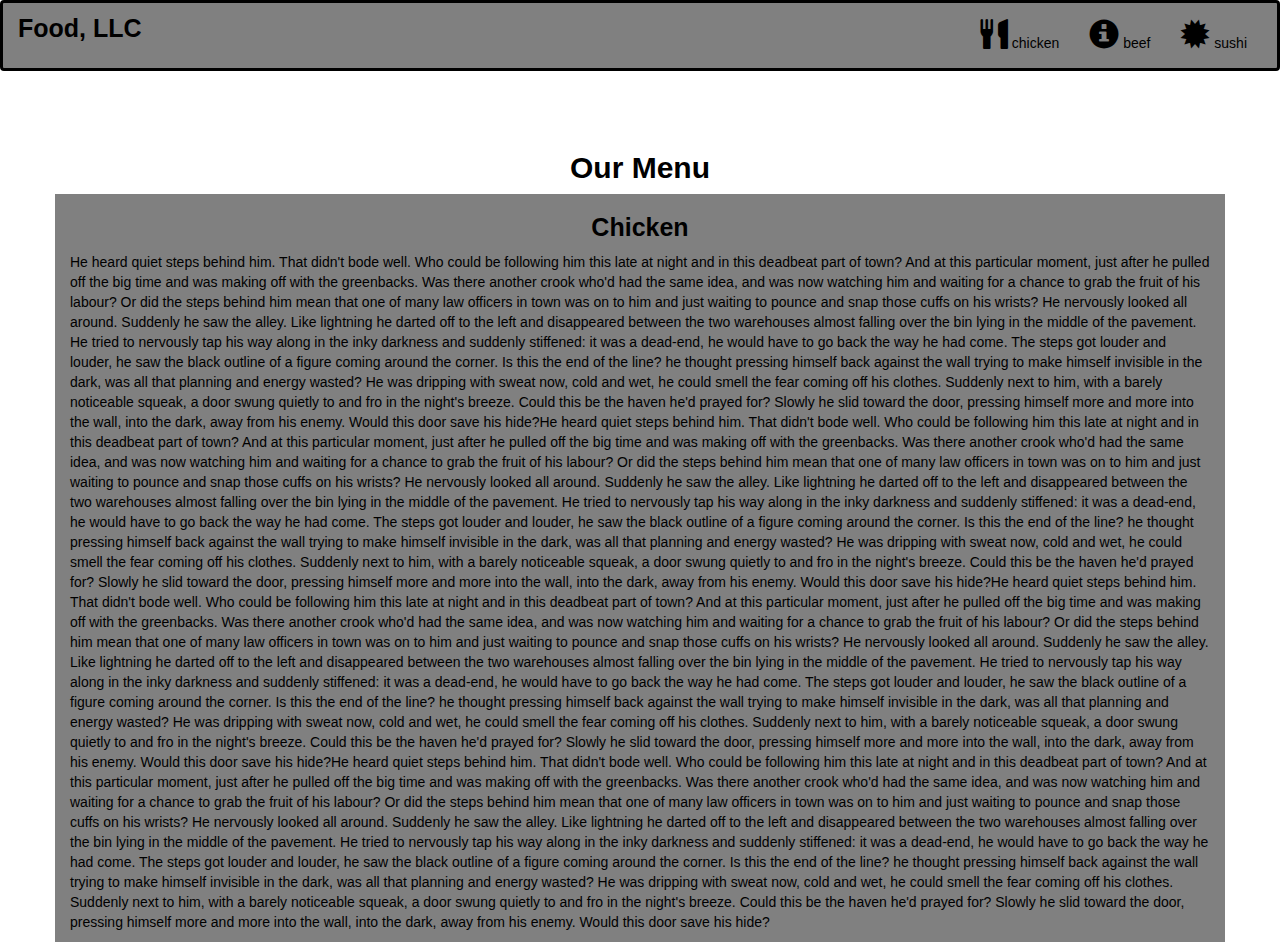
<file: Assignment3_Giteshlad/index.html>
<!DOCTYPE html>
<html lang="en">
    <head>
        <meta charset="UTF-8">
        <meta http-equiv="X-UA-Compatible" content="IE=edge">
        <meta name="viewport" content="width=device-width, initial-scale=1.0">
        <title>Module 3 Coding Assignment</title>
        <link rel="stylesheet" href="https://maxcdn.bootstrapcdn.com/bootstrap/3.4.1/css/bootstrap.min.css">
        <link rel="stylesheet" href="style.css">
        <script src="https://ajax.googleapis.com/ajax/libs/jquery/3.5.1/jquery.min.js"></script>
        <script src="https://maxcdn.bootstrapcdn.com/bootstrap/3.4.1/js/bootstrap.min.js"></script>
    </head>
    <body>
        <nav class="navbar navbar-inverse">
            <div class="container-fluid">
                <div class="navbar-header">
                    <button type="button" class="navbar-toggle" data-toggle="collapse" data-target="#myNavbar">
                        <span class="icon-bar"></span>
                        <span class="icon-bar"></span>
                        <span class="icon-bar"></span>
                    </button>
                    <a class="navbar-brand" href="#">
                        <font color="black">Food, LLC
        </font>
                    </a>
                </div>
                <div class="collapse navbar-collapse" id="myNavbar">
                    <ul class="nav navbar-nav navbar-right">
                        <li style>
                            <a href="#">
                                <span class="glyphicon glyphicon-cutlery"></span>
                                chicken
                            </a>
                        </li>
                        <li>
                            <a href="#">
                                <span class="glyphicon glyphicon-info-sign"></span>
                                beef
                            </a>
                        </li>
                        <li>
                            <a href="#">
                                <span class="glyphicon glyphicon-certificate"></span>
                                sushi
                            </a>
                        </li>
                    </ul>
                </div>
            </div>
        </nav>
        <br>
        <br>
        <h1>
            <p class="text-center">Our Menu</p>
        </h1>
        <div id="main-content" class="container">
            <div id="home-tiles" class="row">
                <div class="col-md-12 col-sm-12 col-xs-12">
                    <p id="chickstory">
                    <h2>Chicken</h2>
                    He heard quiet steps behind him. That didn't bode well. Who could be following him this late at night and in this deadbeat part of town? And at this particular moment, just after he pulled off the big time and was making off with the greenbacks. Was there another crook who'd had the same idea, and was now watching him and waiting for a chance to grab the fruit of his labour? Or did the steps behind him mean that one of many law officers in town was on to him and just waiting to pounce and snap those cuffs on his wrists? He nervously looked all around. Suddenly he saw the alley. Like lightning he darted off to the left and disappeared between the two warehouses almost falling over the bin lying in the middle of the pavement. He tried to nervously tap his way along in the inky darkness and suddenly stiffened: it was a dead-end, he would have to go back the way he had come. The steps got louder and louder, he saw the black outline of a figure coming around the corner. Is this the end of the line? he thought pressing himself back against the wall trying to make himself invisible in the dark, was all that planning and energy wasted? He was dripping with sweat now, cold and wet, he could smell the fear coming off his clothes. Suddenly next to him, with a barely noticeable squeak, a door swung quietly to and fro in the night's breeze. Could this be the haven he'd prayed for? Slowly he slid toward the door, pressing himself more and more into the wall, into the dark, away from his enemy. Would this door save his hide?He heard quiet steps behind him. That didn't bode well. Who could be following him this late at night and in this deadbeat part of town? And at this particular moment, just after he pulled off the big time and was making off with the greenbacks. Was there another crook who'd had the same idea, and was now watching him and waiting for a chance to grab the fruit of his labour? Or did the steps behind him mean that one of many law officers in town was on to him and just waiting to pounce and snap those cuffs on his wrists? He nervously looked all around. Suddenly he saw the alley. Like lightning he darted off to the left and disappeared between the two warehouses almost falling over the bin lying in the middle of the pavement. He tried to nervously tap his way along in the inky darkness and suddenly stiffened: it was a dead-end, he would have to go back the way he had come. The steps got louder and louder, he saw the black outline of a figure coming around the corner. Is this the end of the line? he thought pressing himself back against the wall trying to make himself invisible in the dark, was all that planning and energy wasted? He was dripping with sweat now, cold and wet, he could smell the fear coming off his clothes. Suddenly next to him, with a barely noticeable squeak, a door swung quietly to and fro in the night's breeze. Could this be the haven he'd prayed for? Slowly he slid toward the door, pressing himself more and more into the wall, into the dark, away from his enemy. Would this door save his hide?He heard quiet steps behind him. That didn't bode well. Who could be following him this late at night and in this deadbeat part of town? And at this particular moment, just after he pulled off the big time and was making off with the greenbacks. Was there another crook who'd had the same idea, and was now watching him and waiting for a chance to grab the fruit of his labour? Or did the steps behind him mean that one of many law officers in town was on to him and just waiting to pounce and snap those cuffs on his wrists? He nervously looked all around. Suddenly he saw the alley. Like lightning he darted off to the left and disappeared between the two warehouses almost falling over the bin lying in the middle of the pavement. He tried to nervously tap his way along in the inky darkness and suddenly stiffened: it was a dead-end, he would have to go back the way he had come. The steps got louder and louder, he saw the black outline of a figure coming around the corner. Is this the end of the line? he thought pressing himself back against the wall trying to make himself invisible in the dark, was all that planning and energy wasted? He was dripping with sweat now, cold and wet, he could smell the fear coming off his clothes. Suddenly next to him, with a barely noticeable squeak, a door swung quietly to and fro in the night's breeze. Could this be the haven he'd prayed for? Slowly he slid toward the door, pressing himself more and more into the wall, into the dark, away from his enemy. Would this door save his hide?He heard quiet steps behind him. That didn't bode well. Who could be following him this late at night and in this deadbeat part of town? And at this particular moment, just after he pulled off the big time and was making off with the greenbacks. Was there another crook who'd had the same idea, and was now watching him and waiting for a chance to grab the fruit of his labour? Or did the steps behind him mean that one of many law officers in town was on to him and just waiting to pounce and snap those cuffs on his wrists? He nervously looked all around. Suddenly he saw the alley. Like lightning he darted off to the left and disappeared between the two warehouses almost falling over the bin lying in the middle of the pavement. He tried to nervously tap his way along in the inky darkness and suddenly stiffened: it was a dead-end, he would have to go back the way he had come. The steps got louder and louder, he saw the black outline of a figure coming around the corner. Is this the end of the line? he thought pressing himself back against the wall trying to make himself invisible in the dark, was all that planning and energy wasted? He was dripping with sweat now, cold and wet, he could smell the fear coming off his clothes. Suddenly next to him, with a barely noticeable squeak, a door swung quietly to and fro in the night's breeze. Could this be the haven he'd prayed for? Slowly he slid toward the door, pressing himself more and more into the wall, into the dark, away from his enemy. Would this door save his hide?
            
</p></div></div></div></body></html>
</file>
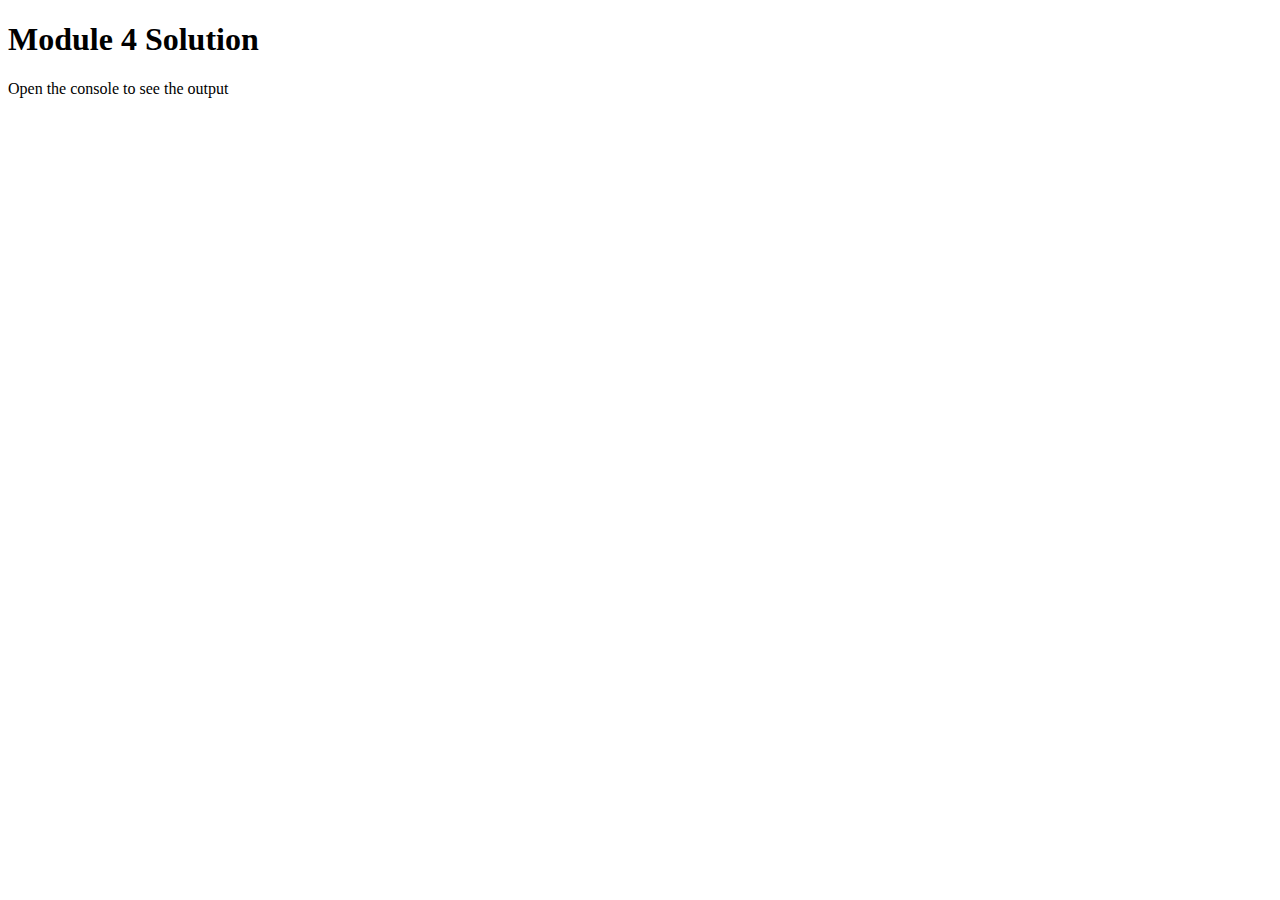
<file: Assignment4_Giteshlad/index.html>
<!DOCTYPE html>
<html>
<head>
  <meta charset="utf-8">
  <title>Module 4 Solution Starter</title>
  <script src="SpeakHello.js"></script>
  <script src="SpeakGoodBye.js"></script>
  <script src="script.js"></script>
</head>
<body>
  <h1>Module 4 Solution </h1>
  <p> Open the console to see the output</p>
</body>
</html>
</file>
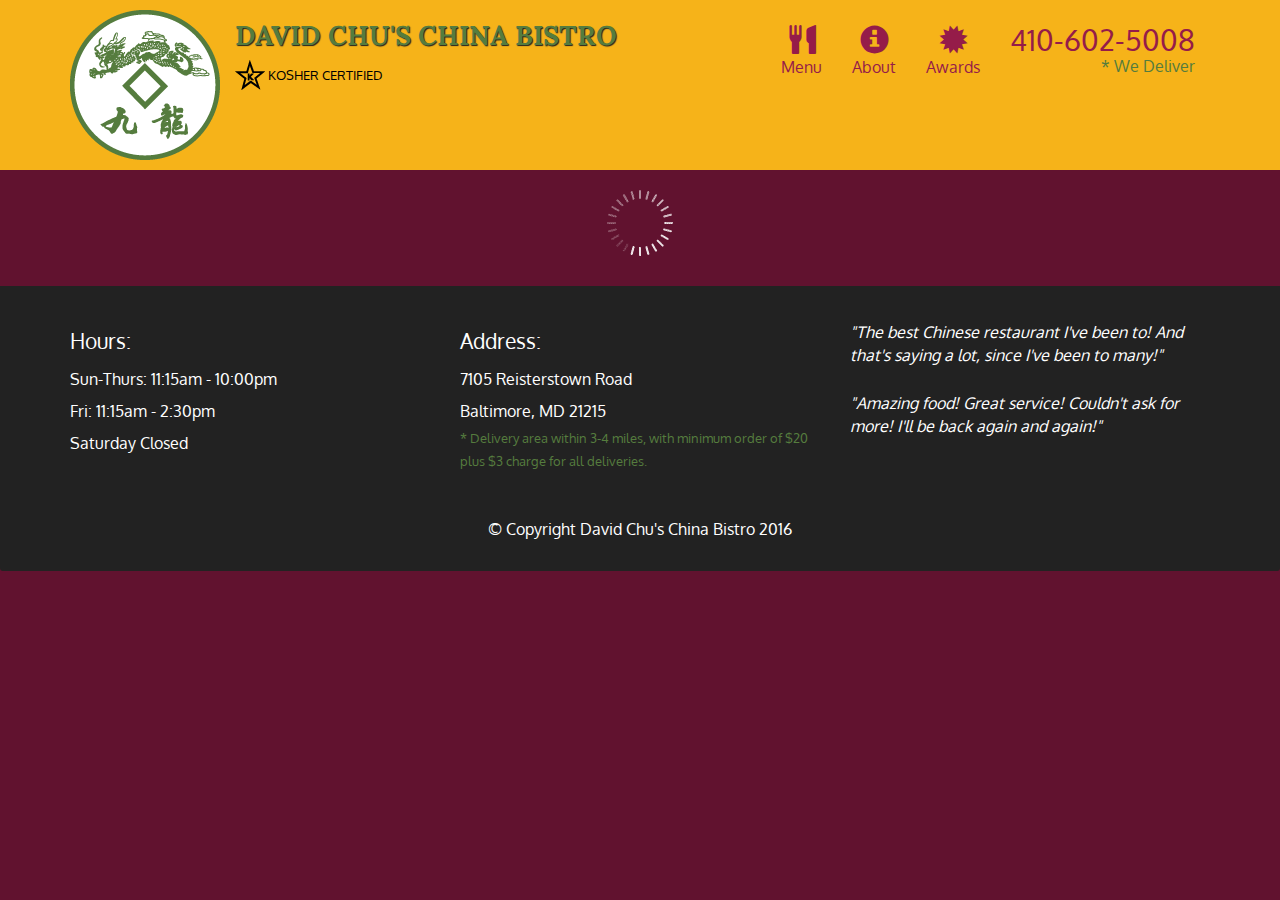
<file: Assignment5_Giteshlad/index.html>
<!doctype html>
<html lang="en">
  <head>
    <meta charset="utf-8">
    <meta http-equiv="X-UA-Compatible" content="IE=edge">
    <meta name="viewport" content="width=device-width, initial-scale=1">
    <title>David Chu's China Bistro</title>
    <link rel="stylesheet" href="css/bootstrap.min.css">
    <link rel="stylesheet" href="css/styles.css">
    <link href='https://fonts.googleapis.com/css?family=Oxygen:400,300,700' rel='stylesheet' type='text/css'>
    <link href='https://fonts.googleapis.com/css?family=Lora' rel='stylesheet' type='text/css'>
  </head>
<body>
  <header>
    <nav id="header-nav" class="navbar navbar-default">
      <div class="container">
        <div class="navbar-header">
          <a href="index.html" class="pull-left visible-md visible-lg">
            <div id="logo-img" alt="Logo image"></div>
          </a>

          <div class="navbar-brand">
            <a href="index.html"><h1>David Chu's China Bistro</h1></a>
            <p>
              <img src="images/star-k-logo.png" alt="Kosher certification">
              <span>Kosher Certified</span>
            </p>
          </div>

          <button id="navbarToggle" type="button" class="navbar-toggle collapsed" data-toggle="collapse" data-target="#collapsable-nav" aria-expanded="false">
            <span class="sr-only">Toggle navigation</span>
            <span class="icon-bar"></span>
            <span class="icon-bar"></span>
            <span class="icon-bar"></span>
          </button>
        </div>
        
        <div id="collapsable-nav" class="collapse navbar-collapse">
           <ul id="nav-list" class="nav navbar-nav navbar-right">
            <li id="navHomeButton" class="visible-xs active">
              <a href="index.html">
                <span class="glyphicon glyphicon-home"></span> Home</a>
            </li>
            <li id="navMenuButton">
              <a href="#" onclick="$dc.loadMenuCategories();">
                <span class="glyphicon glyphicon-cutlery"></span><br class="hidden-xs"> Menu</a>
            </li>
            <li>
              <a href="#">
                <span class="glyphicon glyphicon-info-sign"></span><br class="hidden-xs"> About</a>
            </li>
            <li>
              <a href="#">
                <span class="glyphicon glyphicon-certificate"></span><br class="hidden-xs"> Awards</a>
            </li>
            <li id="phone" class="hidden-xs">
              <a href="tel:410-602-5008">
                <span>410-602-5008</span></a><div>* We Deliver</div>
            </li>
          </ul><!-- #nav-list -->
        </div><!-- .collapse .navbar-collapse -->
      </div><!-- .container -->
    </nav><!-- #header-nav -->
  </header>

  <div id="call-btn" class="visible-xs">
    <a class="btn" href="tel:410-602-5008">
    <span class="glyphicon glyphicon-earphone"></span>
    410-602-5008
    </a>
  </div>
  <div id="xs-deliver" class="text-center visible-xs">* We Deliver</div>

  <div id="main-content" class="container"></div>

  <footer class="panel-footer">
    <div class="container">
      <div class="row">
        <section id="hours" class="col-sm-4">
          <span>Hours:</span><br>
          Sun-Thurs: 11:15am - 10:00pm<br>
          Fri: 11:15am - 2:30pm<br>
          Saturday Closed
          <hr class="visible-xs">
        </section>
        <section id="address" class="col-sm-4">
          <span>Address:</span><br>
          7105 Reisterstown Road<br>
          Baltimore, MD 21215
          <p>* Delivery area within 3-4 miles, with minimum order of $20 plus $3 charge for all deliveries.</p>
          <hr class="visible-xs">
        </section>
        <section id="testimonials" class="col-sm-4">
          <p>"The best Chinese restaurant I've been to! And that's saying a lot, since I've been to many!"</p>
          <p>"Amazing food! Great service! Couldn't ask for more! I'll be back again and again!"</p>
        </section>
      </div>
      <div class="text-center">&copy; Copyright David Chu's China Bistro 2016</div>
    </div>
  </footer>

  <!-- jQuery (Bootstrap JS plugins depend on it) -->
  <script src="js/jquery-2.1.4.min.js"></script>
  <script src="js/bootstrap.min.js"></script>
  <script src="js/ajax-utils.js"></script>
  <script src="js/script.js"></script>
</body>
</html>
</file>
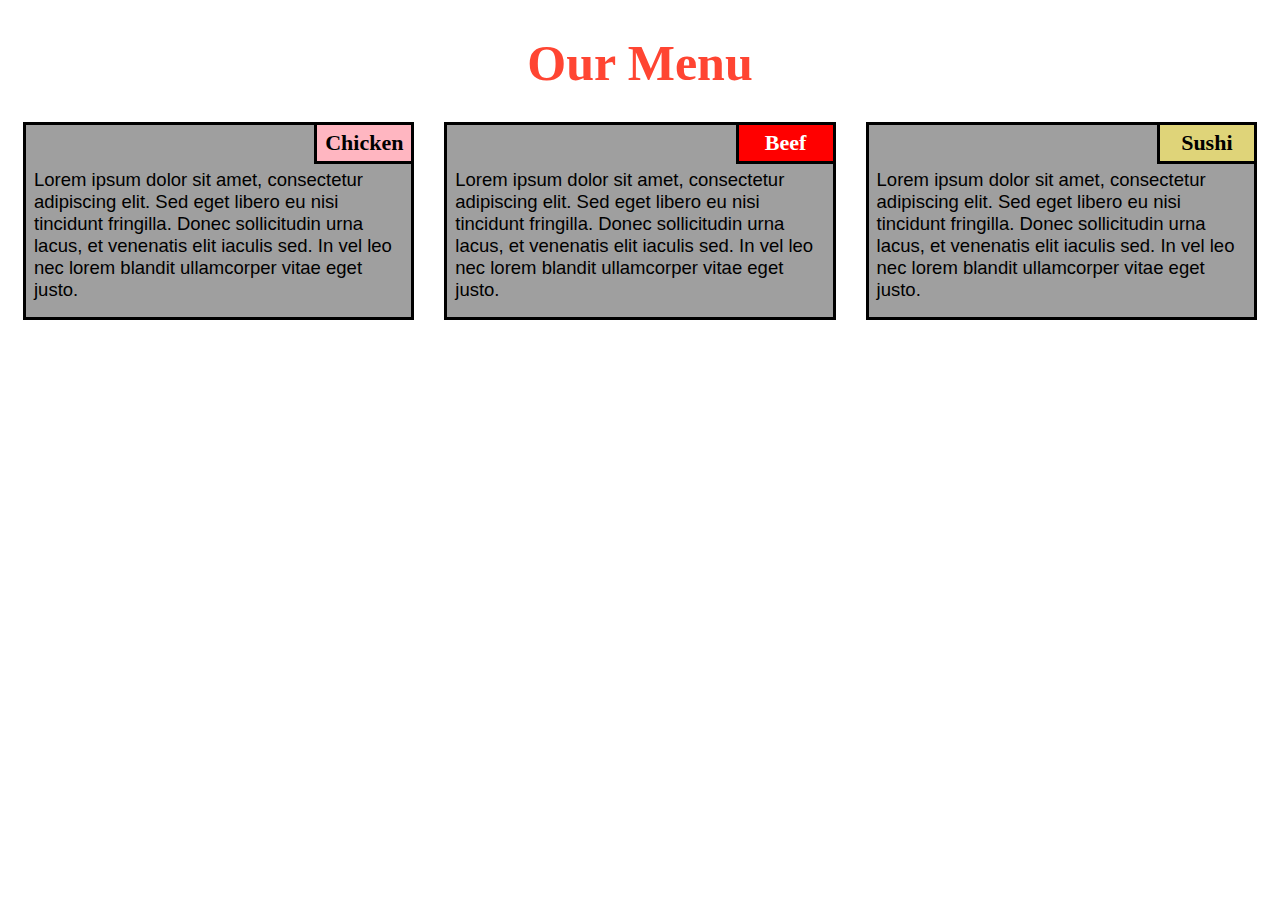
<file: assingment2_Giteshlad/index.html>
<!DOCTYPE html>
<html>
  <head>
    <title>My Simple Site</title>
    <link rel="stylesheet" href="style.css">
  </head>
  <body>
    <h1>Our Menu</h1>
    <section class="column-lg-4 colmn-md-6 colmn-sm-12">
        <div>
          <p class="sub1">Chicken</p>
          <p class="content">
            Lorem ipsum dolor sit amet, consectetur adipiscing elit. Sed eget libero eu nisi tincidunt fringilla. Donec sollicitudin urna lacus, et venenatis elit iaculis sed. In vel leo nec lorem blandit ullamcorper vitae eget justo.
          </p>
        </div>
    </section>

    <section class="column-lg-4 colmn-md-6 colmn-sm-12">
      <div>
        <p class="sub2">Beef</p>
        <p class="content">
          Lorem ipsum dolor sit amet, consectetur adipiscing elit. Sed eget libero eu nisi tincidunt fringilla. Donec sollicitudin urna lacus, et venenatis elit iaculis sed. In vel leo nec lorem blandit ullamcorper vitae eget justo.
        </p>
      </div>
    </section>

    <section class="column-lg-4 colmn-md-12 colmn-sm-12">
      <div>
        <p class="sub3">Sushi</p>
        <p class="content">
          Lorem ipsum dolor sit amet, consectetur adipiscing elit. Sed eget libero eu nisi tincidunt fringilla. Donec sollicitudin urna lacus, et venenatis elit iaculis sed. In vel leo nec lorem blandit ullamcorper vitae eget justo.
        </p>
      </div>
    </section>
  

  
  </body>
</html>
</file>
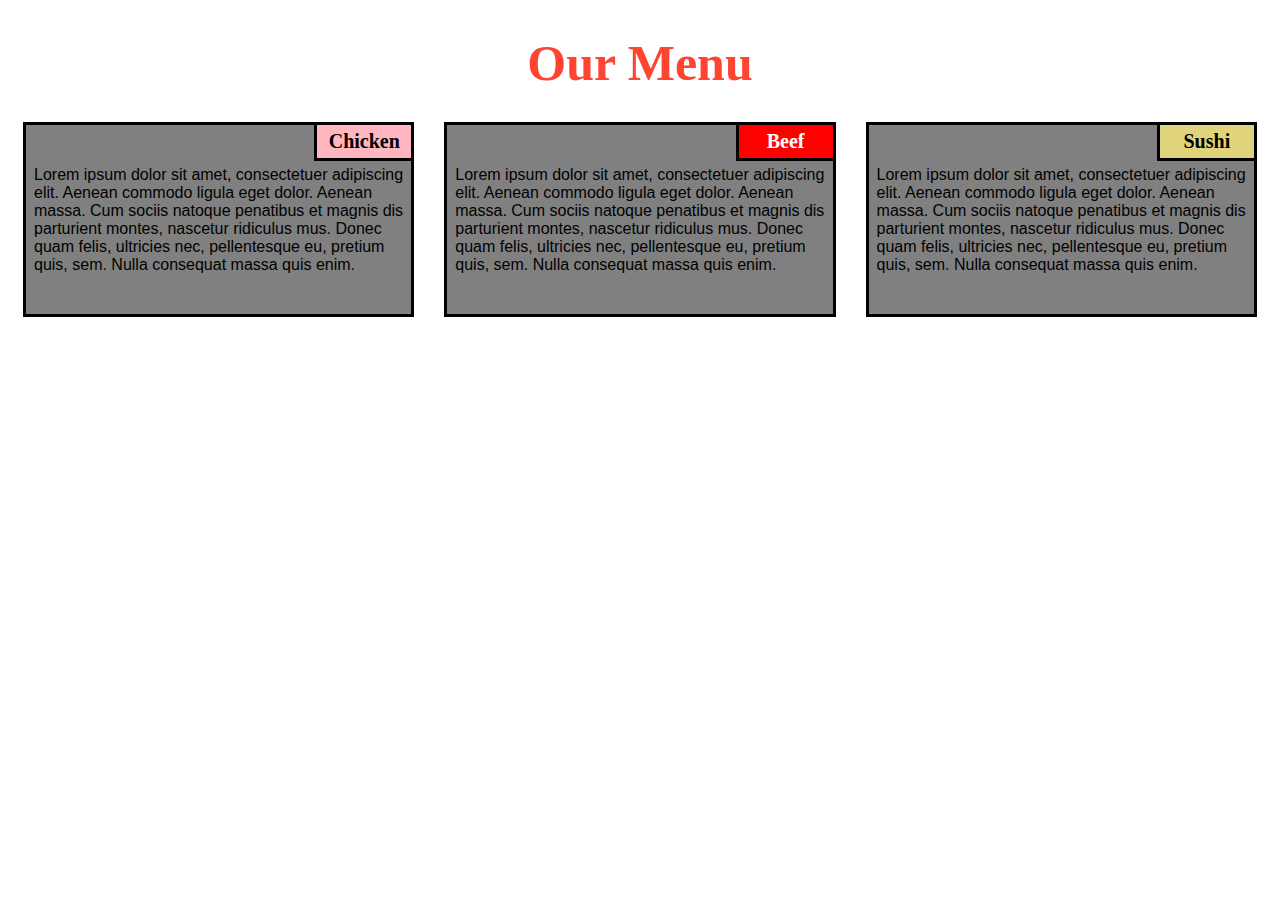
<file: solution 2/index.html>
<!DOCTYPE html>
<html>

<head>
    <meta charset="utf-8">
    <title>module2-solution</title>
</head>
<link rel="stylesheet" type="text/css" href="style.css">

<body>
    <h1>Our Menu</h1>
    <section class="column-lg-4 colmn-md-6 colmn-sm-12">
        <div>
            <p class="sub1">Chicken</p>
            <p class="content">
                Lorem ipsum dolor sit amet, consectetuer adipiscing elit. Aenean commodo ligula eget dolor. Aenean massa. Cum sociis natoque penatibus et magnis dis parturient montes, nascetur ridiculus mus. Donec quam felis, ultricies nec, pellentesque eu, pretium quis, sem. Nulla consequat massa quis enim.
            </p>
        </div>
    </section>
    <section class="column-lg-4 colmn-md-6 colmn-sm-12">
        <div>
            <p class="sub2">Beef</p>
            <p class="content">
                Lorem ipsum dolor sit amet, consectetuer adipiscing elit. Aenean commodo ligula eget dolor. Aenean massa. Cum sociis natoque penatibus et magnis dis parturient montes, nascetur ridiculus mus. Donec quam felis, ultricies nec, pellentesque eu, pretium quis, sem. Nulla consequat massa quis enim.
        </div>
    </section>
    <section class="column-lg-4 colmn-md-12 colmn-sm-12">
        <div>
            <p class="sub3">Sushi</p>
            <p class="content">
                Lorem ipsum dolor sit amet, consectetuer adipiscing elit. Aenean commodo ligula eget dolor. Aenean massa. Cum sociis natoque penatibus et magnis dis parturient montes, nascetur ridiculus mus. Donec quam felis, ultricies nec, pellentesque eu, pretium quis, sem. Nulla consequat massa quis enim.
            </p>
        </div>
</body>

</html>
</file>
<file: Assignment3_Giteshlad/style.css>
*{
	margin: 0px;
	padding: 0px;
	
}
.navbar{
	background-color:gray;
	color:black;
	border-color: black;
	border-width: 3px;
}
body{
	background-color: white;
	color: black;
	border-color: black;
}
.glyphicon{
	font-size: 30px;
	color:black; 
}

.center{
	width: 90%;
	background-color: grey;

}
.container
{
	background-color: grey;
}
.text-center{
	font-size: 30px;
	font-weight: bold;
}

h2{
	text-align: center;
	font-weight: bold;
	font-size: 25px;
}
#myNavbar ul li a {
	color:black;
}
.navbar-brand{
font-size: 25px;
font-weight: bold;
}
</file>
<file: Assignment5_Giteshlad/css/styles.css>
body {
  font-size: 16px;
  color: #fff;
  background-color: #61122f;
  font-family: 'Oxygen', sans-serif;
}

/** HEADER **/
#header-nav {
  background-color: #f6b319;
  border-radius: 0;
  border: 0;
}

#logo-img {
  background: url('../images/restaurant-logo_large.png') no-repeat;
  width: 150px;
  height: 150px;
  margin: 10px 15px 10px 0;
}

.navbar-brand {
  padding-top: 25px;
}
.navbar-brand h1 { /* Restaurant name */
  font-family: 'Lora', serif;
  color: #557c3e;
  font-size: 1.5em;
  text-transform: uppercase;
  font-weight: bold;
  text-shadow: 1px 1px 1px #222;
  margin-top: 0;
  margin-bottom: 0;
  line-height: .75;
}
.navbar-brand a:hover, .navbar-brand a:focus {
  text-decoration: none;
}
.navbar-brand p { /* Kosher cert */
  color: #000;
  text-transform: uppercase;
  font-size: .7em;
  margin-top: 15px;
}
.navbar-brand p span { /* Star-K */
  vertical-align: middle;
}

#nav-list {
  margin-top: 10px;
}
#nav-list a {
  color: #951C49;
  text-align: center;
}
#nav-list a:hover {
  background: #E7E7E7;
}
#nav-list a span {
  font-size: 1.8em;
}

#phone {
  margin-top: 5px;
}
#phone a { /* Phone number */
  text-align: right;
  padding-bottom: 0;
}
#phone div { /* We Deliver */
  color: #557c3e;
  text-align: right;
  padding-right: 15px;
}

.navbar-header button.navbar-toggle, .navbar-header .icon-bar {
  border: 1px solid #61122f;
}
.navbar-header button.navbar-toggle {
  clear: both;
  margin-top: -30px;
}
/* END HEADER */

/* FOOTER */
.panel-footer {
  margin-top: 30px;
  padding-top: 35px;
  padding-bottom: 30px;
  background-color: #222;
  border-top: 0;
}
.panel-footer div.row {
  margin-bottom: 35px;
}
#hours, #address {
  line-height: 2;
}
#hours > span, #address > span {
  font-size: 1.3em;
}
#address p {
  color: #557c3e;
  font-size: .8em;
  line-height: 1.8;
}
#testimonials {
  font-style: italic;
}
#testimonials p:nth-child(2) {
  margin-top: 25px;
}
/* END FOOTER */



/* HOME PAGE */
.container .jumbotron {
  box-shadow: 0 0 50px #3F0C1F;
  border: 2px solid #3F0C1F;
}

#menu-tile, #specials-tile, #map-tile {
  height: 250px;
  width: 100%;
  margin-bottom: 15px;
  position: relative;
  border: 2px solid #3F0C1F;
  overflow: hidden;
}
#menu-tile:hover, #specials-tile:hover, #map-tile:hover {
  box-shadow: 0 1px 5px 1px #cccccc;
}
#menu-tile {
  background: url('../images/menu-tile.jpg') no-repeat;
  background-position: center;
}
#specials-tile {
  background: url('../images/specials-tile.jpg') no-repeat;
  background-position: center;
}
#menu-tile span, #specials-tile span, #map-tile span {
  position: absolute;
  bottom: 0;
  right: 0;
  width: 100%;
  text-align: center;
  font-size: 1.6em;
  text-transform: uppercase;
  background-color: #000;
  color: #fff;
  opacity: .8;
}
/* END HOME PAGE */

/* MENU CATEGORIES PAGE */
.category-tile { 
  position: relative;
  border: 2px solid #3F0C1F;
  overflow: hidden;
  width: 200px;
  height: 200px;
  margin: 0 auto 15px;
}
.category-tile span {
  position: absolute;
  bottom: 0;
  right: 0;
  width: 100%;
  text-align: center;
  font-size: 1.2em;
  text-transform: uppercase;
  background-color: #000;
  color: #fff;
  opacity: .8;
}
.category-tile:hover {
  box-shadow: 0 1px 5px 1px #cccccc;
}

#menu-categories-title + div {
  margin-bottom: 50px;
}
/* END MENU CATEGORIES PAGE */

/* SINGLE CATEGORY PAGE */
.menu-item-tile {
  margin-bottom: 25px;
}
.menu-item-tile hr {
  width: 80%;
}
.menu-item-tile .menu-item-price {
  font-size: 1.1em;
  text-align: right;
  margin-top: -15px;
  margin-right: -15px;
}
.menu-item-tile .menu-item-price span {
  font-size: .6em;
}
.menu-item-photo {
  position: relative;
  border: 2px solid #3F0C1F; 
  overflow: hidden;
  padding: 0;
  margin-right: -15px;
  margin-left: auto;
  margin-bottom: 20px;
  max-width: 250px;
}
.menu-item-photo div {
  position: absolute;
  bottom: 0;
  right: 0;
  width: 80px;
  background-color: #557c3e;
  text-align: center;
}
.menu-item-description {
  padding-right: 30px;
}
h3.menu-item-title {
  margin: 0 0 10px;
}
.menu-item-details {
  font-size: .9em;
  font-style: italic;
}
/* END SINGLE CATEGORY PAGE */


/********** Large devices only **********/
@media (min-width: 1200px) {
  .container .jumbotron {
    background: url('../images/jumbotron_1200.jpg') no-repeat;
    height: 675px;
  }
}

/********** Medium devices only **********/
@media (min-width: 992px) and (max-width: 1199px) {
  /* Header */
  #logo-img {
    background: url('../images/restaurant-logo_medium.png') no-repeat;
    width: 100px;
    height: 100px;
    margin: 5px 5px 5px 0;
  }
  /* End Header */

  /* Home Page */
  .container .jumbotron {
    background: url('../images/jumbotron_992.jpg') no-repeat;
    height: 558px;
  }
  /* End Home Page */
}

/********** Small devices only **********/
@media (min-width: 768px) and (max-width: 991px) {
  /* Home Page */
  .container .jumbotron {
    background: url('../images/jumbotron_768.jpg') no-repeat;
    height: 432px;
  }
  /* End Home Page */
}

/********** Extra small devices only **********/
@media (max-width: 767px) {
  /* Header */
  .navbar-brand {
    padding-top: 10px;
    height: 80px;
  }
  .navbar-brand h1 { /* Restaurant name */
    padding-top: 10px;
    font-size: 5vw; /* 1vw = 1% of viewport width */
  }
  .navbar-brand p { /* Kosher cert */
    font-size: .6em;
    margin-top: 12px;
  }
  .navbar-brand p img { /* Star-K */
    height: 20px;
  }

  #collapsable-nav a { /* Collapsed nav menu text */
    font-size: 1.2em;
  }
  #collapsable-nav a span { /* Collapsed nav menu glyph */
    font-size: 1em;
    margin-right: 5px;
  }

  #call-btn > a {
    font-size: 1.5em;
    display: block;
    margin: 0 20px;
    padding: 10px;
    border: 2px solid #fff;
    background-color: #f6b319;
    color: #951c49;
  }
  #xs-deliver {
    margin-top: 5px;
    font-size: .7em;
    letter-spacing: .1em;
    text-transform: uppercase;
  }
  /* End Header */

  /* Footer */
  .panel-footer section {
    margin-bottom: 30px;
    text-align: center;
  }
  .panel-footer section:nth-child(3) {
    margin-bottom: 0; /* margin already exists on the whole row */
  }
  .panel-footer section hr {
    width: 50%;
  }
  /* End Footer */

  /* Home Page */
  .container .jumbotron {
    margin-top: 30px;
    padding: 0;
  }
  #menu-tile, #specials-tile {
    width: 360px;
    margin: 0 auto 15px;
  }

  .menu-item-photo {
    margin-right: auto;
  }
  .menu-item-tile .menu-item-price {
    text-align: center;
  }
  .menu-item-description {
    text-align: center;;
  }
}


/********** Super extra small devices Only :-) (e.g., iPhone 4) **********/
@media (max-width: 479px) {
  /* Header */
  .navbar-brand h1 { /* Restaurant name */
    padding-top: 5px;
    font-size: 6vw;
  }
  /* End Header */
  
  /* Home page */
  #menu-tile, #specials-tile {
    width: 280px;
    margin: 0 auto 15px;
  }

  .col-xxs-12 {
    position: relative;
    min-height: 1px;
    padding-right: 15px;
    padding-left: 15px;
    float: left;
    width: 100%;
  }
}
</file>
<file: assingment2_Giteshlad/style.css>
/*basic style*/
* {
    box-sizing: border-box;
}

body {
    background-color: white;
}

h1 {
   margin-bottom: 15px;
text-align: center;
color: #ff4532;
font-size: 50px;
}

section {
    position: relative;
    padding: 15px;
    width: 90%;
}

p {
    position: relative;
    clear: right;
}

div {
    position: relative;
    background-color: #9f9f9f;
    border: 3.5px solid black;
    width: 100%;
    margin-left: auto;
    margin-right: auto;
    margin-bottom: auto;
}

.sub1 {
    float: right;
    width: 100px;
    padding: 5px;
    margin: -3px -3px 0px;
    border: 3.5px solid black;
    text-align: center;
    font-size: 125%;
    font-weight: bold;
    background-color: #FFB6C1;
    font-size: 22px;

}

.sub2 {
    float: right;
    color: white;
    width: 100px;
    padding: 5px;
    margin: -3px -3px 0px;
    border: 3.5px solid black;
    text-align: center;
    font-size: 125%;
    font-weight: bold;
    background-color: #FF0000;
    font-size: 22px;

}

.sub3 {
    color: black;
    float: right;
    width: 100px;
    padding: 5px;
     margin: -3px -3px 0px;
    border: 3.5px solid black;
    text-align: center;
    font-size: 125%;
    font-weight: bold;
    background-color: rgb(223, 212, 121);
    font-size: 22px;

}

.content {
    padding: 5px;
    border: none;
    background-color: #9f9f9f;
    font-family: Helvetica;
    color: black;
    margin: 3px ;
    height: 150px;
    overflow: auto;
    font-size: 18.5px;
}

.row {
    width: 90%;
}

/*desktop version*/
@media (min-width: 992px) {
    .column-lg-4 {
        float: left;
        width: 33.33%;
    }
}

/*tablet version*/
@media (min-width: 768px) and (max-width: 991px) {
    .colmn-md-6 {
        float: left;
        width: 50%;
        margin-left: auto;
        margin-right: auto;
    }

    .colmn-md-12 {
        float: left;
        width: 100%;
        margin-left: auto;
        margin-right: auto;
    }
}

/*mobile version*/
@media (max-width: 767px) {
    .colmn-sm-12 {
        float: left;
        width: 100%;
    }
}
</file>
<file: solution 2/style.css>
/*basic style*/
    * {
        box-sizing: border-box;
    }

    body {
        background-color: white;
    }

    h1 {
       margin-bottom: 15px;
    text-align: center;
    color: #ff4532;
    font-size: 50px;
    }

    section {
        position: relative;
        padding: 15px;
        width: 90%;
    }

    p {
        position: relative;
        clear: right;
    }

    div {
        position: relative;
        background-color: gray;
        border: 3.5px solid black;
        width: 100%;
        margin-left: auto;
        margin-right: auto;
        margin-bottom: auto;
    }

    .sub1 {
        float: right;
        width: 100px;
        padding: 5px;
        margin: -3px -3px 0px;
        border: 3.5px solid black;
        text-align: center;
        font-size: 125%;
        font-weight: bold;
        background-color: #FFB6C1;

    }

    .sub2 {
        float: right;
        color: white;
        width: 100px;
        padding: 5px;
        margin: -3px -3px 0px;
        border: 3.5px solid black;
        text-align: center;
        font-size: 125%;
        font-weight: bold;
        background-color: #FF0000;

    }

    .sub3 {
        color: black;
        float: right;
        width: 100px;
        padding: 5px;
         margin: -3px -3px 0px;
        border: 3.5px solid black;
        text-align: center;
        font-size: 125%;
        font-weight: bold;
        background-color: rgb(223, 212, 121);

    }

    .content {
        padding: 5px;
        border: none;
        background-color: gray;
        font-family: Helvetica;
        color: black;
        margin: 3px ;
        height: 150px;
        overflow: auto;
    }

    .row {
        width: 90%;
    }

    /*desktop version*/
    @media (min-width: 992px) {
        .column-lg-4 {
            float: left;
            width: 33.33%;
        }
    }

    /*tablet version*/
    @media (min-width: 768px) and (max-width: 991px) {
        .colmn-md-6 {
            float: left;
            width: 50%;
            margin-left: auto;
            margin-right: auto;
        }

        .colmn-md-12 {
            float: left;
            width: 100%;
            margin-left: auto;
            margin-right: auto;
        }
    }

    /*mobile version*/
    @media (max-width: 767px) {
        .colmn-sm-12 {
            float: left;
            width: 100%;
        }
    }
</file>
